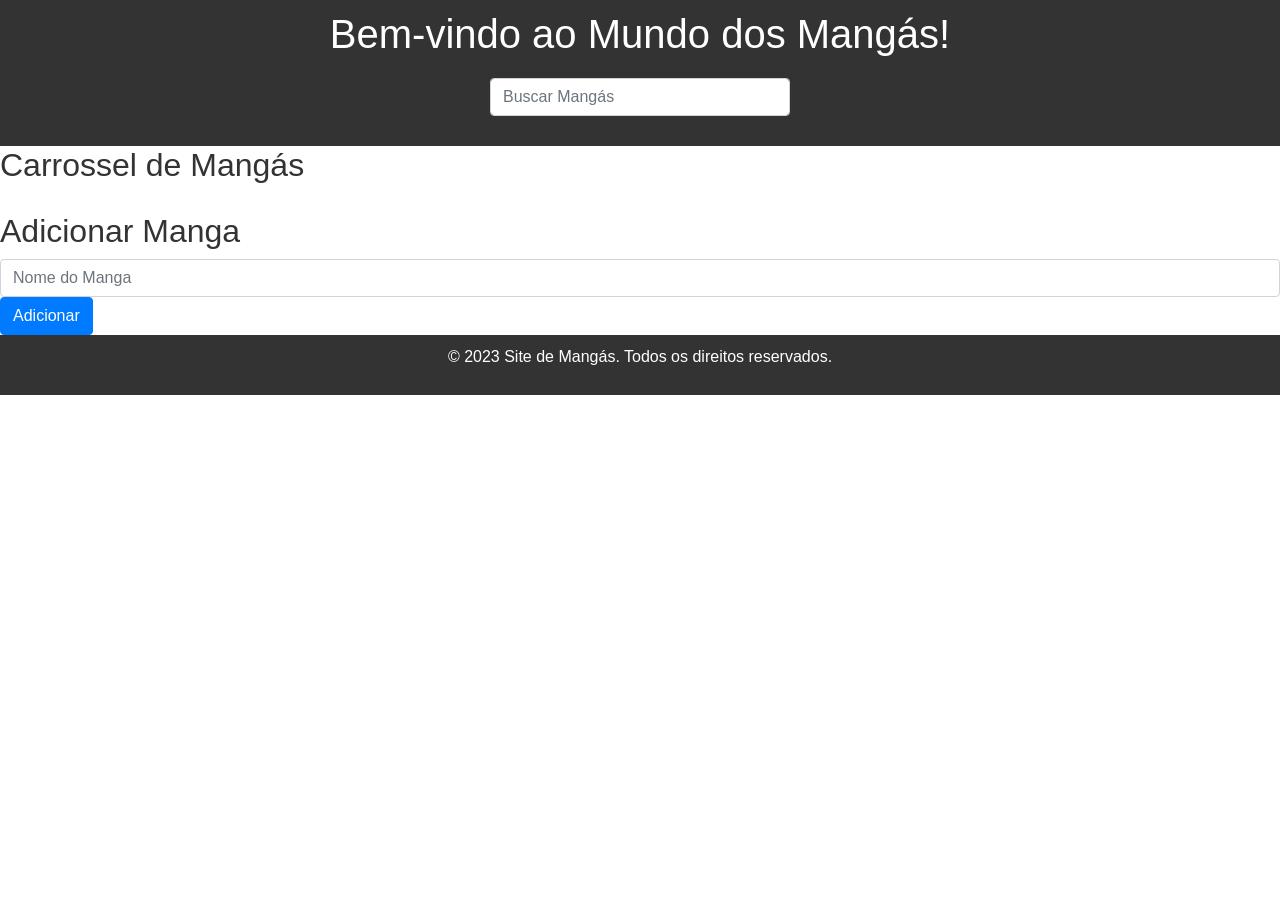
<file: frontend/admin/index.html>
<!DOCTYPE html>
<html lang="pt-BR">
<head>
    <meta charset="UTF-8">
    <meta name="viewport" content="width=device-width, initial-scale=1.0">
    <title>Site de Mangás</title>
    <link rel="stylesheet" href="styles.css">
    <link rel="stylesheet" href="https://stackpath.bootstrapcdn.com/bootstrap/4.5.2/css/bootstrap.min.css">
</head>
<body>
    <header>
        <h1>Bem-vindo ao Mundo dos Mangás!</h1>
        <input type="text" id="search-input" placeholder="Buscar Mangás" class="form-control">
    </header>
    <main>
        <section id="manga-list">
            <h2>Carrossel de Mangás</h2>
            <div id="manga-carousel" class="carousel slide" data-ride="carousel">
                <div class="carousel-inner" id="carousel-items">
                    <!-- Os mangas serão adicionados aqui via JavaScript -->
                </div>
                <a class="carousel-control-prev" href="#manga-carousel" role="button" data-slide="prev">
                    <span class="carousel-control-prev-icon" aria-hidden="true"></span>
                    <span class="sr-only">Anterior</span>
                </a>
                <a class="carousel-control-next" href="#manga-carousel" role="button" data-slide="next">
                    <span class="carousel-control-next-icon" aria-hidden="true"></span>
                    <span class="sr-only">Próximo</span>
                </a>
            </div>
        </section>
        <section id="add-manga">
            <h2>Adicionar Manga</h2>
            <input type="text" id="manga-input" placeholder="Nome do Manga" class="form-control">
            <button id="add-button" class="btn btn-primary">Adicionar</button>
        </section>
    </main>
    <footer>
        <p>&copy; 2023 Site de Mangás. Todos os direitos reservados.</p>
    </footer>
    <script src="https://code.jquery.com/jquery-3.5.1.slim.min.js"></script>
    <script src="https://cdn.jsdelivr.net/npm/@popperjs/core@2.9.2/dist/umd/popper.min.js"></script>
    <script src="https://stackpath.bootstrapcdn.com/bootstrap/4.5.2/js/bootstrap.min.js"></script>
    <script src="script.js"></script>
</body>
</html>
</file>
<file: frontend/admin/styles.css>
body {
    font-family: Arial, sans-serif;
    margin: 0;
    padding: 0;
    background-color: #f4f4f4;
}

header {
    background: #333;
    color: #fff;
    padding: 10px 0;
    text-align: center;
}

h2 {
    color: #333;
}

#search-input {
    margin: 20px auto;
    width: 300px;
}

#add-manga {
    margin-top: 20px;
}

footer {
    text-align: center;
    padding: 10px 0;
    background: #333;
    color: #fff;
}
</file>
